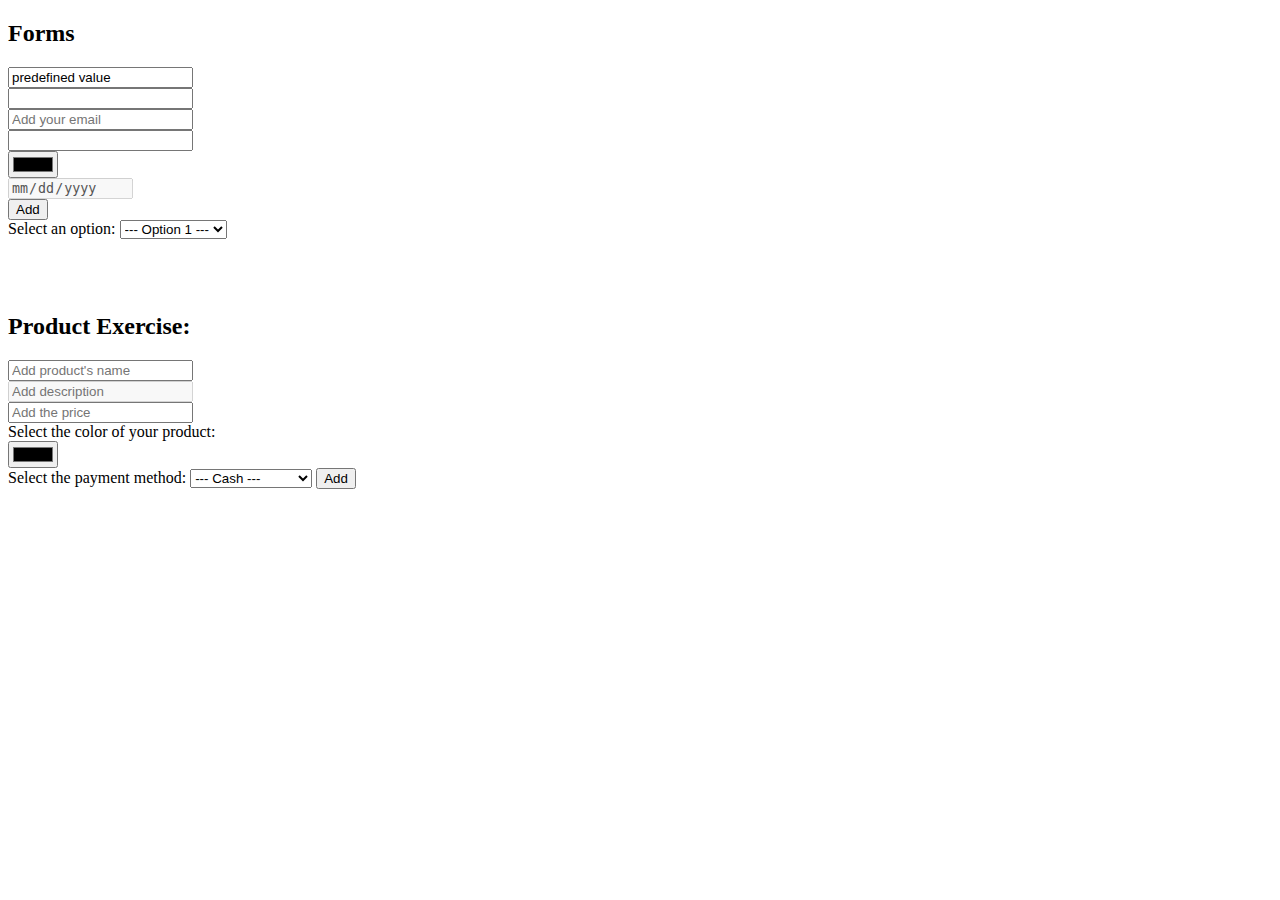
<file: practice2.html>
<!DOCTYPE html>
<html lang="en">
<head>
    <meta charset="UTF-8">
    <meta http-equiv="X-UA-Compatible" content="IE=edge">
    <meta name="viewport" content="width=device-width, initial-scale=1.0">
    <title>Forms</title>

    <style>
        .input-control{
            display: block;
        }
    </style>
</head>
<body>
    <h2>Forms</h2>


    <form>
        <input type="text" class="input-control" value="predefined value">
        <input type="number" class="input-control" id="age">
        <input type="email" class="input-control" placeholder="Add your email">
        <input type="password" class="input-control" required>
        <input type="color" class="input-control" required>
        <input type="date" class="input-control" disabled>
        <button>Add</button>
    </form>


    <form>
        <label>Select an option: </label>
        <select>
            <option value="option1">--- Option 1 ---</option>
            <option value="option2">--- Option 2 ---</option>
            <option value="option3">--- Option 3 ---</option>
        </select>
    </form>

    <br>
    <br>
    <br>

    <h2>Product Exercise: </h2>
    <form>
        <input type="text" class="input-control" placeholder="Add product's name" required>
        <input type="text" class="input-control" placeholder="Add description" required disabled>
        <input type="text" class="input-control" placeholder="Add the price" required>
        <label>Select the color of your product: </label>
        <input type="color" class="input-control" required>
        <label>Select the payment method: </label>
        <select required>
            <option value="Cash">--- Cash ---</option>
            <option value="debidCard">--- Debit card ---</option>
            <option value="creditCard">--- Credit card ---</option>
        </select>
        <button>Add</button>
    </form>

</body>
</html>
</file>
